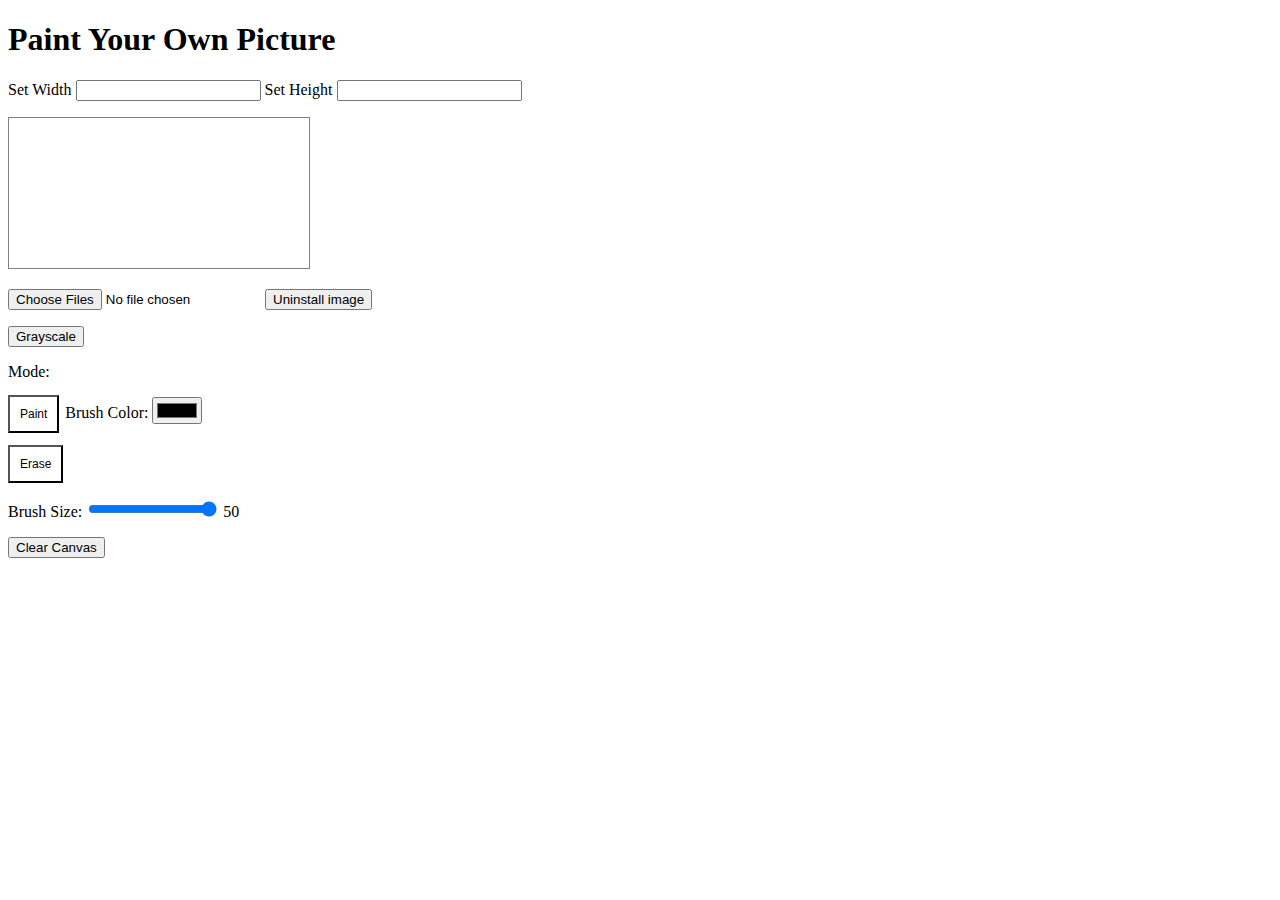
<file: index.html>
<!DOCTYPE html>
<html lang="en">
<head>
    <meta charset="UTF-8">
    <meta name="viewport" content="width=device-width, initial-scale=1.0">
    <title>Your Own Picture</title>
    <link rel="stylesheet" href="main.css"/>
</head>

<body>
    <script src="https://www.dukelearntoprogram.com/course1/common/js/image/SimpleImage.js"></script>
    <h1>
        Paint Your Own Picture
    </h1>

    <P>
        Set Width
        <input type="text" placeholder="" onchange="setWidth(this.value)"/>
        Set Height
        <input type="text" placeholder="" onchange="setHeight(this.value)"/>
    </P>

    <p>
        <canvas id="canvas1" onmousedown="startPaint(); startErase(); doPaint(event.offsetX, event.offsetY); erase(event.offsetX, event.offsetY)" onmousemove="doPaint(event.offsetX, event.offsetY); erase(event.offsetX, event.offsetY)" onmouseup="endPaint(); endErase()">
    </p>

    <p>
        <input type="file" multiple="false" accept="image/*" id="finput" onchange="upload()" />
        <input type="button" id="uninstall" value="Uninstall image" onclick="deleteImg()" />
    </p>

    <p>
        <input type="button" value="Grayscale" onclick="makeGray()" />
    </p>

    <!--***************************** Change Mode *****************************-->
    Mode:
    <p>
        <input id="PaintModeNode" type="button" class="backtowhite" value="Paint" onclick="paintMode()"/>
        Brush Color:
        <input type="color" id="clr" value="#000" onchange="changeColor(this.value)"/>
    </p>
    <p>
        <input id="EraseModeNode" type="button" class="backtowhite" value="Erase" onclick="eraseMode()"/>
    </p>

    <p>
        Brush Size:
        <input type="range" id="sizeInput" min="1" max="50" value="50" oninput="resizeBrush(this.value)"/>
        <output id="sizeOutput">50</output>
    </p>

    <p>
        <input type="button" id="clear" value="Clear Canvas" onclick="clearCanvas()"/>
    </p>

    <script src="main.js"></script>
</body>
</html>
</file>
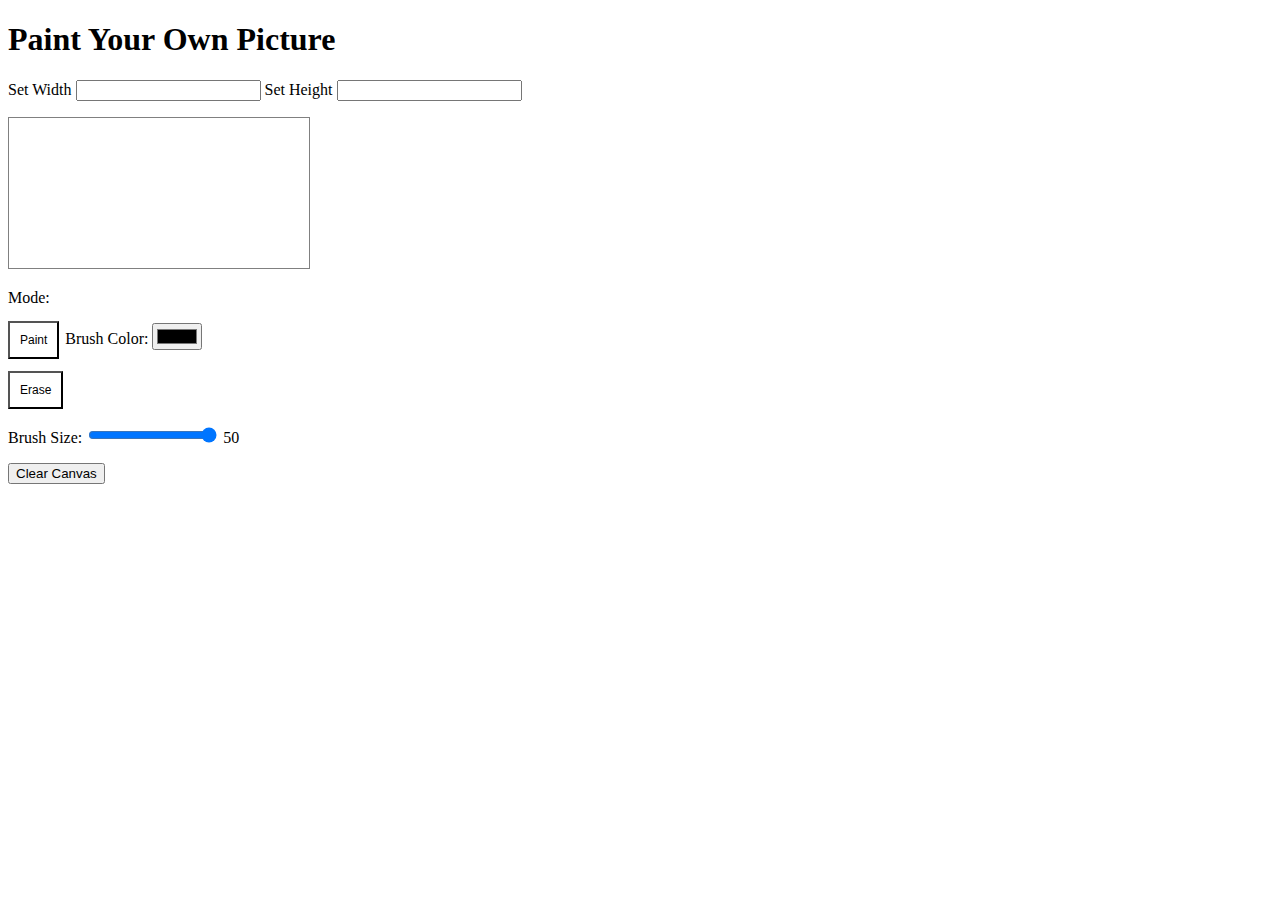
<file: main.html>
<!DOCTYPE html>
<html lang="en">
<head>
    <meta charset="UTF-8">
    <meta name="viewport" content="width=device-width, initial-scale=1.0">
    <title>Your Own Picture</title>
    <link rel="stylesheet" href="main.css"/>
</head>

<body>

    <h1>
        Paint Your Own Picture
    </h1>

    <P>
        Set Width
        <input type="text" placeholder="" onchange="setWidth(this.value)"/>
        Set Height
        <input type="text" placeholder="" onchange="setHeight(this.value)"/>
    </P>

    <p>
        <canvas id="canvas1" onmousedown="startPaint(); startErase(); doPaint(event.offsetX, event.offsetY); erase(event.offsetX, event.offsetY)" onmousemove="doPaint(event.offsetX, event.offsetY); erase(event.offsetX, event.offsetY)" onmouseup="endPaint(); endErase()">
    </p>
    Mode:
    <p>
        <input id="PaintModeNode" type="button" class="backtowhite" value="Paint" onclick="paintMode()"/>
        Brush Color:
        <input type="color" id="clr" value="#000" onchange="changeColor(this.value)"/>
    </p>
    <p>
        <input id="EraseModeNode" type="button" class="backtowhite" value="Erase" onclick="eraseMode()"/>
    </p>

    <p>
        Brush Size:
        <input type="range" id="sizeInput" min="1" max="50" value="50" oninput="resizeBrush(this.value)"/>
        <output id="sizeOutput">50</output>
    </p>

    <p>
        <input type="button" id="clear" value="Clear Canvas" onclick="clearCanvas()"/>
    </p>


    <script src="main.js"></script>
</body>
</html>
</file>
<file: main.css>
canvas {
    border: 1px solid gray;
}

.bgToBlue {
    background-color: lightblue;
    font-size: 0.75em;
    margin: -4px 2px 0px 0px;
    padding: 10px;
}

.backtowhite {
    background-color: white;
    font-size: 0.75em;
    margin: -4px 2px 0px 0px;
    padding: 10px;
}

#PaintModeNode, #EraseModeNode {
    font-size: 0.75em;
    margin: -4px 2px 0px 0px;
    padding: 10px;
}
</file>
